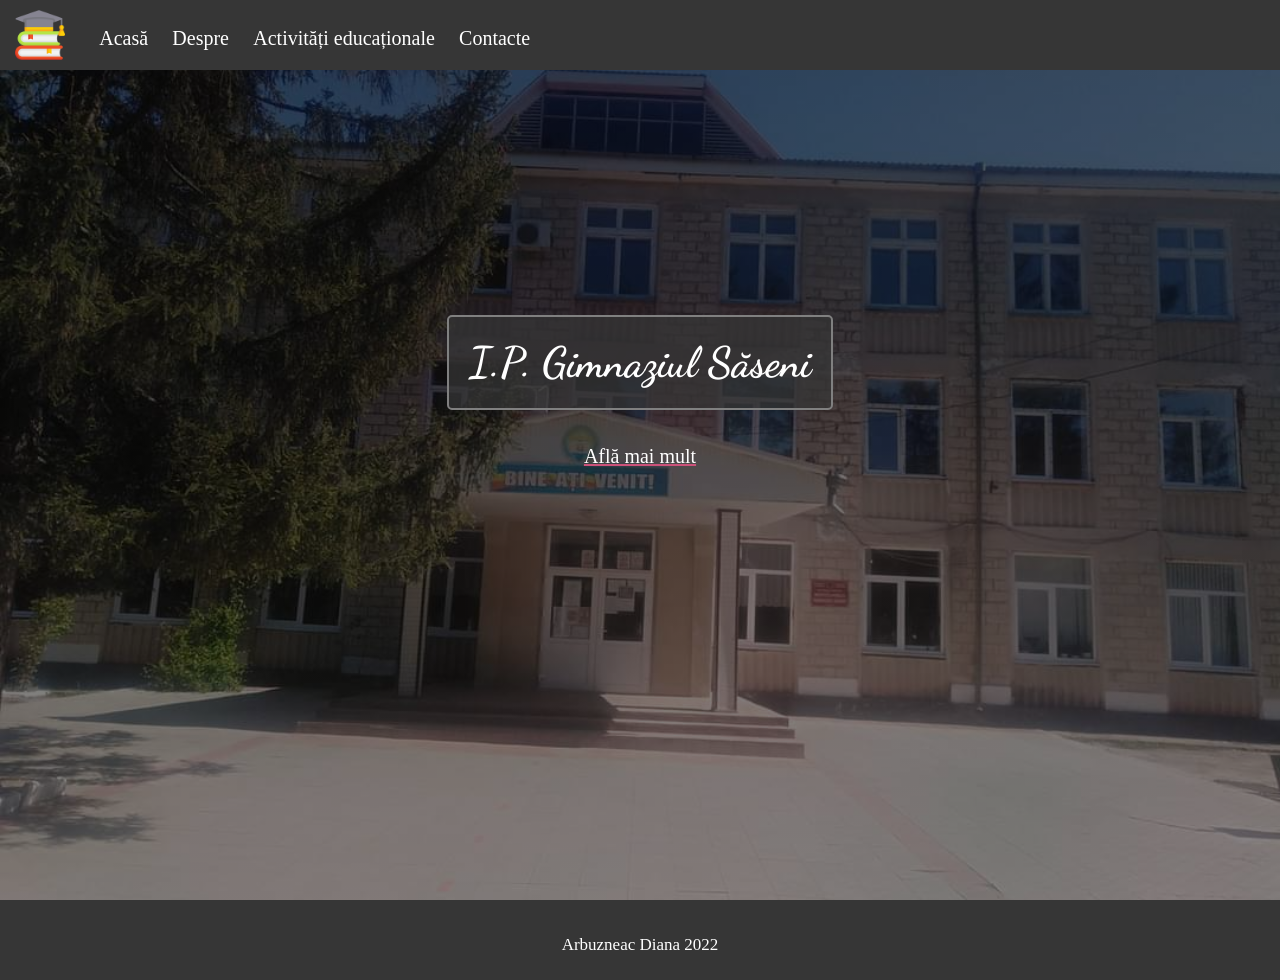
<file: index.html>
<!DOCTYPE html>
<html>

<head>
    <meta charset="UTF-8">
    <meta name="viewport" content="width=device-width, initial-scale=1.0">
    <link rel="stylesheet" href="css/style.css">
    <script src="js/script.js"></script>
    <link rel="stylesheet" href="https://cdnjs.cloudflare.com/ajax/libs/font-awesome/6.1.1/css/all.min.css" />
    <link rel="icon" href="images/education1.png">
    <title>Gimnaziul Săseni</title>

</head>

<body>
    <header>
        <img class="logo" src="images/logo.png">
        <navbar>
            <a href="index.html">Acasă</a>
            <a href="pages/despre.html">Despre</a>
            <a href="pages/activitati.html">Activități educaționale</a>
            <a href="pages/contacte.html">Contacte</a>
        </navbar>
        
        <i id="hamburger" onclick="mobileMenu()" class="fa-solid fa-bars"></i>

    </header>

    <main>

        <section id="index">

            <div class="index-info">
            <h1> I.P. Gimnaziul Săseni</h1>

            <br/>
             
            <a href="pages/despre.html" class="link-index">Află mai mult</a>



        </div>
        </section>

    </main>

    <footer>
        <span>Arbuzneac Diana 2022</span>
    </footer>

</body>

</html>
</file>
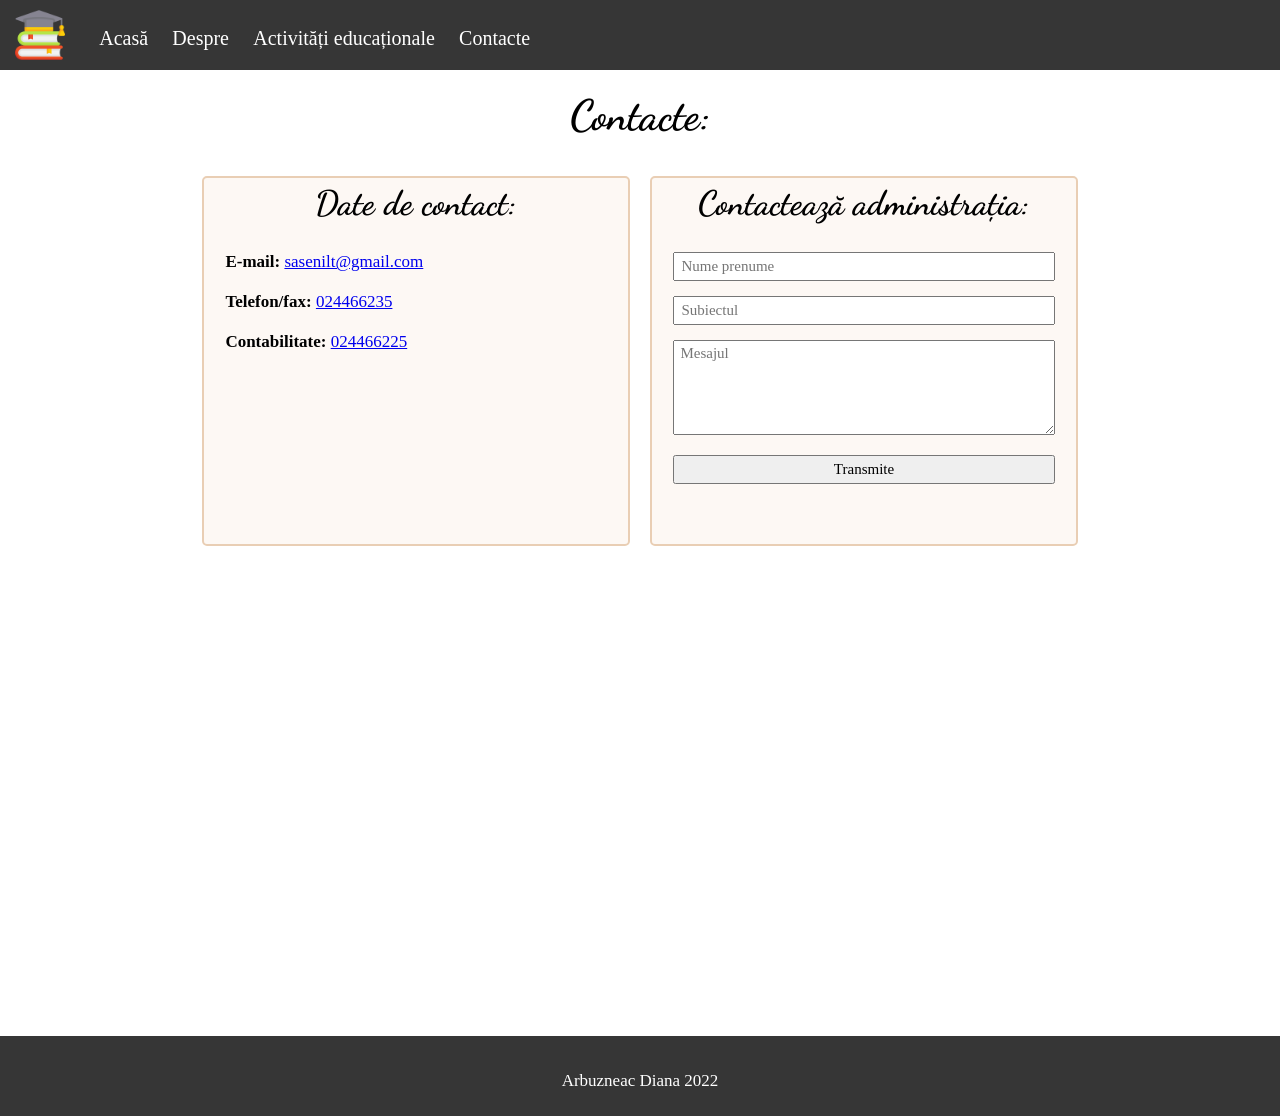
<file: pages/contacte.html>
<!DOCTYPE html>
<html>

<head>
    <meta charset="UTF-8">
    <meta name="viewport" content="width=device-width, initial-scale=1.0">
    <link rel="stylesheet" href="../css/style.css">
    <script src="../js/script.js"></script>
    <link rel="stylesheet" href="https://cdnjs.cloudflare.com/ajax/libs/font-awesome/6.1.1/css/all.min.css" />
    <link rel="icon" href="../images/education1.png">
    <title>Gimnaziul Săseni</title>

</head>

<body>
    <header>
        <img class="logo" src="../images/logo.png">
        <navbar>
            <a href="../index.html">Acasă</a>
            <a href="despre.html">Despre</a>
            <a href="activitati.html">Activități educaționale</a>
            <a href="contacte.html">Contacte</a>
        </navbar>

        <i id="hamburger" onclick="mobileMenu()" class="fa-solid fa-bars"></i>
        
    </header>

    <main>

        <section>
            <h1 class="centered"> Contacte:</h1>

            <div class="row">
                <div class="col-50">

                    <div class="contacte">
                        <h2 class="centered">Date de contact:</h2>
                        <b>E-mail:</b>
                        <a href="toemail:sasenilt@gmail.com">sasenilt@gmail.com</a> <br />
                        <br />

                        <b>Telefon/fax:</b>
                        <a href="tel:024466235">024466235</a> <br />
                        <br />
                        <b>Contabilitate:</b>
                        <a href="tel:024466225">024466225</a> <br />
                        <br />

                    </div>

                </div>

                <div class="col-50">

                    <form class="cform">
                        
                        <h2 class="centered">Contactează administrația:</h2>
                        <input type="text" placeholder="Nume prenume">
                        <input type="text" placeholder="Subiectul">
                        <textarea rows="5" placeholder="Mesajul"></textarea>
                        <input type="submit" value="Transmite">

                    </form>

                </div>

            </div>

            <br />

            <iframe class="harta"
                src="https://www.google.com/maps/embed?pb=!1m18!1m12!1m3!1d2702.081033986379!2d28.49422381493229!3d47.37133687916979!2m3!1f0!2f0!3f0!3m2!1i1024!2i768!4f13.1!3m3!1m2!1s0x40cb95994fac855f%3A0x903a195a21eb2621!2sGimnaziul%20S%C4%83seni!5e0!3m2!1sen!2s!4v1659189781940!5m2!1sen!2s"
                width="600" height="450" style="border:0;" allowfullscreen="" loading="lazy"
                referrerpolicy="no-referrer-when-downgrade"></iframe>
        </section>

    </main>

    <footer>
        <span>Arbuzneac Diana 2022</span>
    </footer>

</body>

</html>
</file>
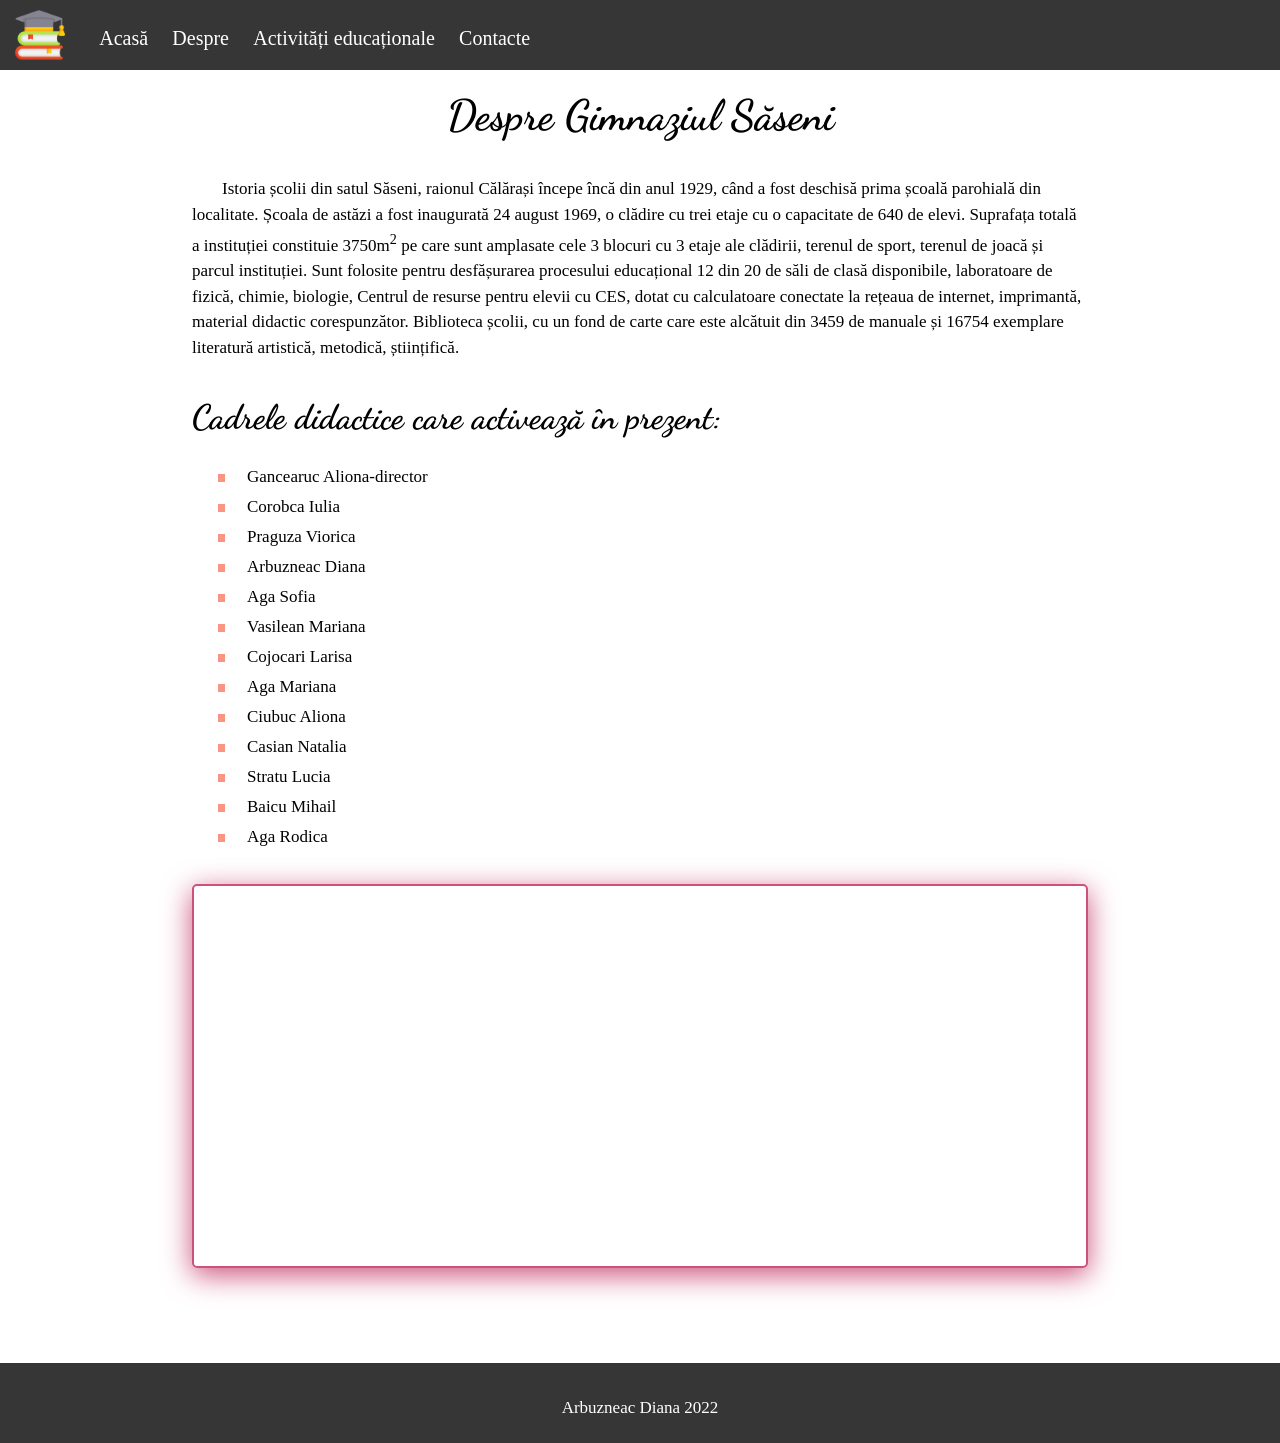
<file: pages/despre.html>
<!DOCTYPE html>
<html>

<head>
    <meta charset="UTF-8">
    <meta name="viewport" content="width=device-width, initial-scale=1.0">
    <link rel="stylesheet" href="../css/style.css">
    <script src="../js/script.js"></script>
    <link rel="stylesheet" href="https://cdnjs.cloudflare.com/ajax/libs/font-awesome/6.1.1/css/all.min.css" />
    <link rel="icon" href="../images/education1.png">
    <title>Gimnaziul Săseni</title>

</head>

<body>
    <header>
        <img class="logo" src="../images/logo.png">
        <navbar>
            <a href="../index.html">Acasă</a>
            <a href="despre.html">Despre</a>
            <a href="activitati.html">Activități educaționale</a>
            <a href="contacte.html">Contacte</a>
        </navbar>
        
        <i id="hamburger" onclick="mobileMenu()" class="fa-solid fa-bars"></i>

    </header>

    <main>

        <section>
            <h1 class="centered"> Despre Gimnaziul Săseni</h1>
            <p>
                Istoria școlii din satul Săseni, raionul Călărași începe încă din anul 1929, când a fost deschisă prima
                școală parohială din localitate. Școala de astăzi a fost inaugurată 24 august 1969, o clădire cu trei
                etaje cu o capacitate de 640 de elevi.
                Suprafața totală a instituției constituie 3750m<sup>2</sup> pe care sunt amplasate cele 3 blocuri cu 3
                etaje ale clădirii, terenul de sport, terenul de joacă și parcul instituției. Sunt folosite pentru
                desfășurarea procesului educațional 12 din 20 de săli de clasă disponibile, laboratoare de fizică,
                chimie, biologie, Centrul de resurse pentru elevii cu CES, dotat cu calculatoare conectate la rețeaua de
                internet, imprimantă, material didactic corespunzător. Biblioteca școlii, cu un fond de carte care este
                alcătuit din 3459 de manuale și 16754 exemplare literatură artistică, metodică, științifică.
            </p>
            <br />
            <h2>Cadrele didactice care activează în prezent:</h2>

            <ul>
                <li>Gancearuc Aliona-director</li>
                <li>Corobca Iulia</li>
                <li>Praguza Viorica</li>
                <li>Arbuzneac Diana</li>
                <li>Aga Sofia</li>
                <li>Vasilean Mariana</li>
                <li>Cojocari Larisa</li>
                <li>Aga Mariana</li>
                <li>Ciubuc Aliona</li>
                <li>Casian Natalia</li>
                <li>Stratu Lucia</li>
                <li>Baicu Mihail</li>
                <li>Aga Rodica</li>

            </ul>

            <br/>

            <iframe class="vframe" src="https://www.youtube.com/embed/MJk_R7-X7PI"
                title="YouTube video player" frameborder="0"
                allow="accelerometer; autoplay; clipboard-write; encrypted-media; gyroscope; picture-in-picture"
                allowfullscreen></iframe>


        </section>

    </main>

    <footer>
        <span>Arbuzneac Diana 2022</span>
    </footer>

</body>

</html>
</file>
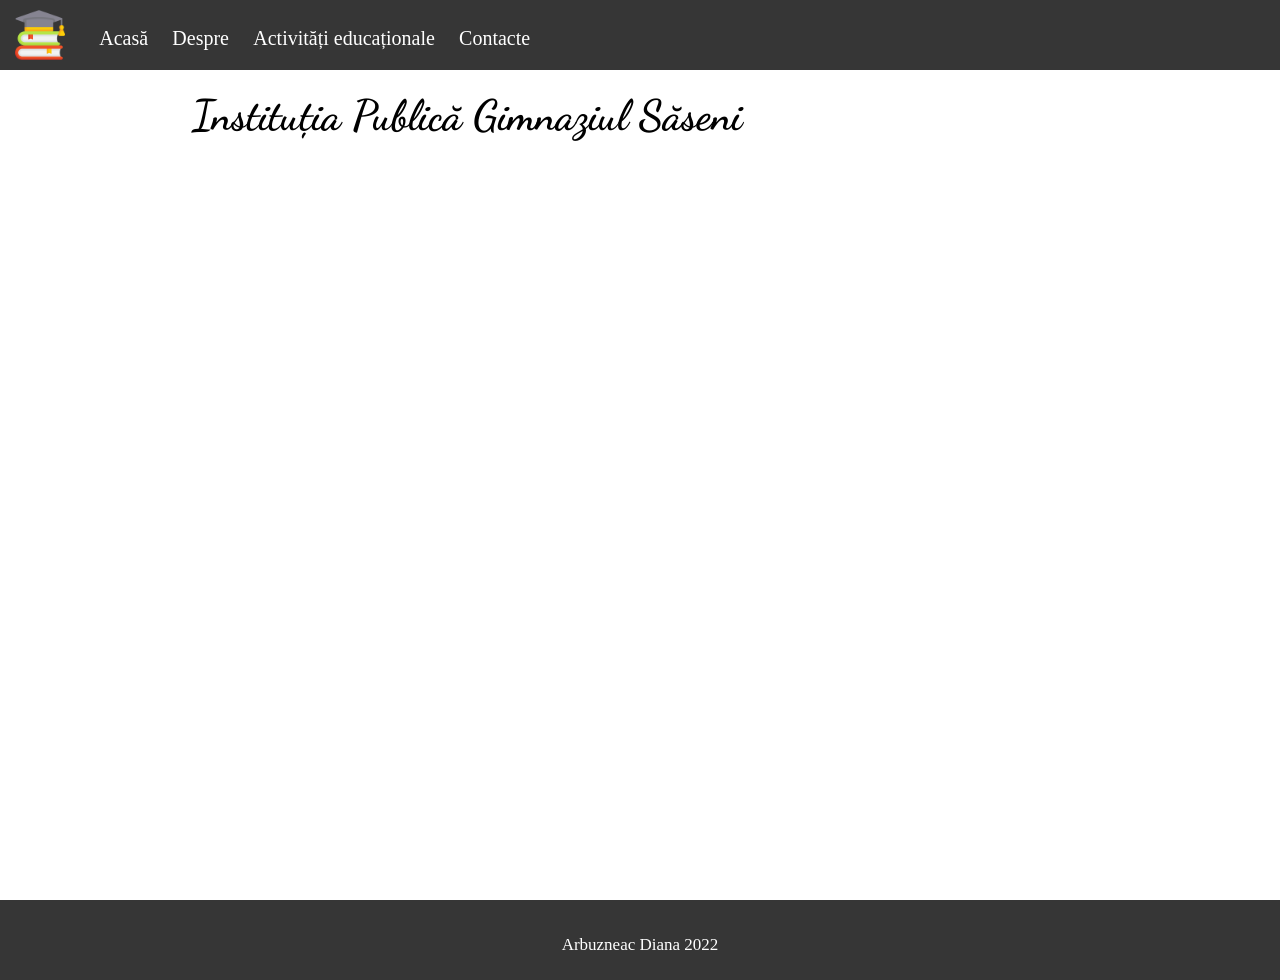
<file: pages/structura.html>
<!DOCTYPE html>
<html>

<head>
    <meta charset="UTF-8">
    <meta name="viewport" content="width=device-width, initial-scale=1.0">
    <link rel="stylesheet" href="../css/style.css">
    <script src="../js/script.js"></script>
    <link rel="stylesheet" href="https://cdnjs.cloudflare.com/ajax/libs/font-awesome/6.1.1/css/all.min.css" />
    <link rel="icon" href="../images/education1.png">
    <title>Gimnaziul Săseni</title>

</head>

<body>
    <header>
        <img class="logo" src="../images/logo.png">
        <navbar>
            <a href="../index.html">Acasă</a>
            <a href="despre.html">Despre</a>
            <a href="activitati.html">Activități educaționale</a>
            <a href="contacte.html">Contacte</a>
        </navbar>

        <i id="hamburger" onclick="mobileMenu()" class="fa-solid fa-bars"></i>
        
    </header>

    <main>

        <section>
            <h1> Instituția Publică Gimnaziul Săseni</h1>
        </section>

    </main>

    <footer>
        <span>Arbuzneac Diana 2022</span>
    </footer>

</body>

</html>
</file>
<file: css/style.css>
@import url('https://fonts.googleapis.com/css2?family=Dancing+Script&family=Source+Serif+Pro&display=swap');

*  {
    box-sizing: border-box;

}

body{
    margin: 0px;
    font-family: 'Gentium Book Plus', serif;
    font-size: 17px;

}

main {
    min-height: 100vh;
}


header {
background: #363636 ;
position: fixed;
width: 100%;
top: 0;
padding: 10px 15px 5px 15px;

}

navbar {
    margin-left: 30px;
    margin-bottom: 10px;
    display: inline-block;
    overflow: auto;
}

navbar a {
color: white;
text-decoration: none;
margin-right: 20px;
font-size: 20px;

}

navbar a:hover {
color: #A8A7A7;
text-decoration: underline 1px;
}

footer {
    min-height: 80px;
    background-color: #363636 ;
    text-align: center;
    color: white;
    padding-top: 35px;
}
p {
    line-height: 150%;
    text-indent: 30px;

}
li {
    margin-top: 10px;
    padding-left: 15px;
    list-style-image: linear-gradient(#fa9483, #fa9483);
}

h1, h2, h3, h4, h5, h6 {
    margin-top: 0;
    font-family: 'Dancing Script', cursive;
}

h1 {
    font-size: 250%;
}
h2 {
    font-size: 200%;
}

section {
    padding: 90px 15%;

}

.logo {
    height: 50px;
}
#index {
   background-image: linear-gradient(#0000009a, #00000077), url("../images/fundal1.jpg");
   background-size:cover;
   min-height: 100vh;

}

.index-info {
margin-top: 25vh;
text-align: center;

}
.index-info h1 {
    font-size: 250%;
    color: white;
    border: 2px solid gray;
    display: inline-block;
    padding: 20px;
    border-radius: 5px;
    background-color: #363636b4;
}

.link-index {
    color: white;
    text-decoration: underline #CC527A 2px;
    font-size: 20px;
}
.link-index:hover {
    color: #928d8d;
}
.centered {
    text-align: center;
}
.vframe {
    width: 100%;
    height: 30vw;
    border: 2px solid #CC527A ;
    border-radius: 5px;
    box-shadow: #CC527A  0px 7px 29px 0px;
}
.activitati {
overflow: auto;
border-bottom: 2px #CC527A dashed;
margin-bottom: 20px;
}

.activitati img {
height: 20vh;
width: 20vh;
object-fit: cover;
border-radius: 50%;
float: left;
margin-right: 15px;
margin-bottom: 15px;
}

.harta {
    width: 100%;
    height: 40vh;
    border: 4px solid #CC527A;
    border-radius: 5px;
}
.row {
overflow: auto;
}

[class^=col-] {
    float: left;
    padding: 0px 10px;
}

.col-50 {
    width: 50%;
    
}
.contacte, .cform {
    border: 2px solid #e9ceb4;
    border-radius: 5px;
    background-color: #f3ddc934;
    padding: 5px 5%;
    height: 370px;
    margin-bottom: 15px;

}

.cform input, .cform textarea {
    width: 100%;
    font-size: 15px;
    font-family: inherit;
    margin-bottom: 10px;
    padding: 4px 6px;
    margin-bottom: 15px;
}

#hamburger {
    color: white;
    font-size: 28px;
    position: absolute;
    right: 22px;
    top: 24px;
    cursor: pointer;
    display: none;

}

/*media trebuie să fie la sfîrșitul fișierului*/

@media (max-width: 800px) {
    body {
        font-size: 16;
    }

    section {
        padding: 90px 10px;
    }

    .index-info h1 {
        font-size: 200%;
    }
    .vframe {
        height: 45vw;
    }

    [class^=col-] {
        width: 100% !important;
    }

    navbar a {
        display: none;
    }
    
    navbar.mobile a {
        display: block;
        text-align: center;
        margin-top: 12px;

    }
    navbar {
        display: block;
    }


    #hamburger {
        display: block;
    }
}
</file>
